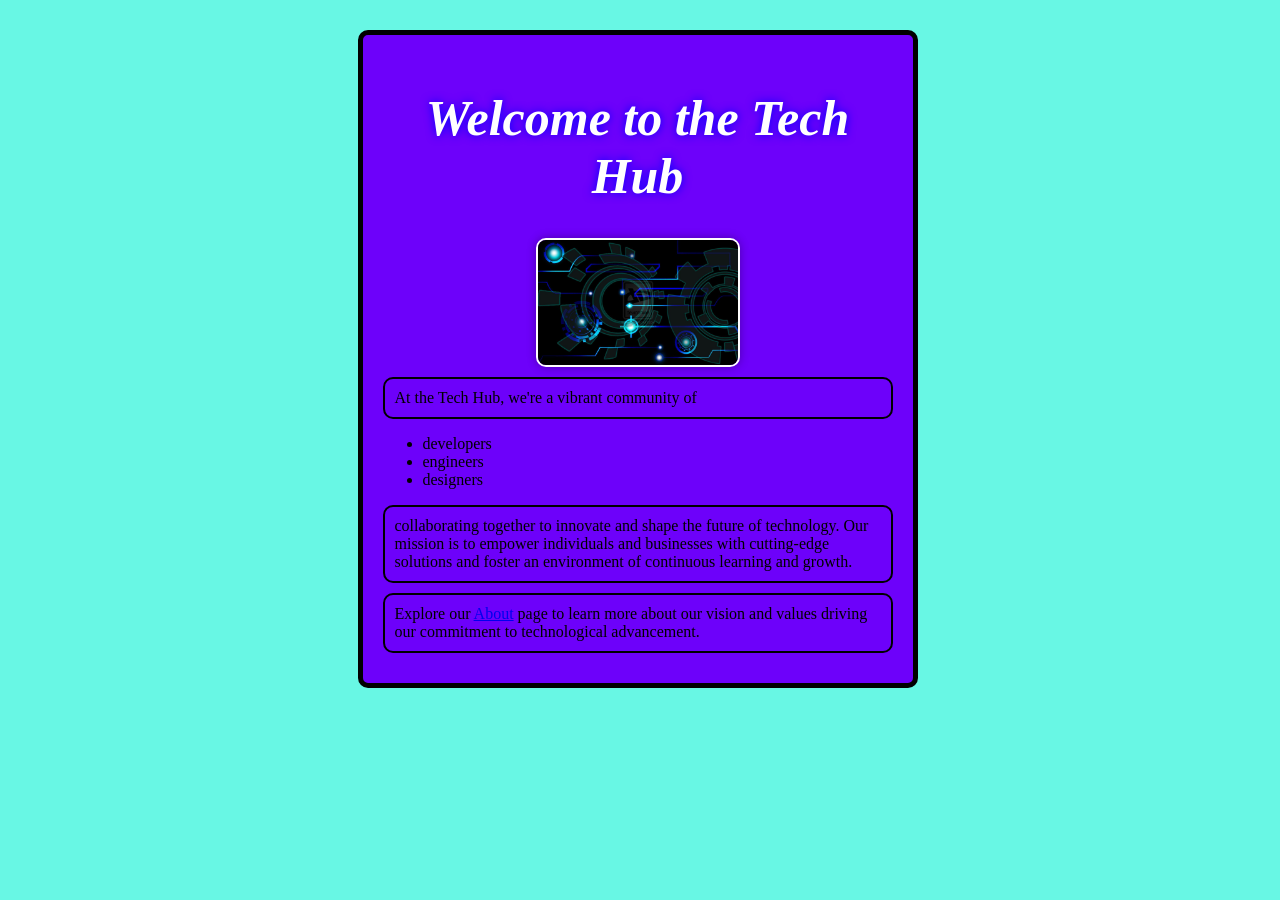
<file: index.html>
<!DOCTYPE html>
<html lang="en">
<head>
    <meta charset="utf-8">
    <title>Tech Hub</title>
    <link href="http://fonts.googleapis.com/css?family=Open+Sans" rel="stylesheet" type="text/css"> 
    <link rel="stylesheet" href="style.css">
    <style>
        .container {
            border-radius: 10px;
            overflow: hidden; 
        }
        .container img {
            border: 2px solid rgb(255, 254, 254);
            box-shadow: 0 0 10px #0000004d;
            border-radius: 10px; 
        }
    </style>
</head>
<body>
    <div class="container">
        <h1>Welcome to the Tech Hub</h1>
        <img src="assets\tech_logo.jpg" alt="The Tech Hub logo: a modern symbol representing technology and innovation." width="200">
        <p>At the Tech Hub, we're a vibrant community of</p>
        <ul>
            <li>developers</li>
            <li>engineers</li>
            <li>designers</li>
        </ul>
        <p>
            collaborating together to innovate and shape the future of technology. Our mission is to empower individuals and businesses with cutting-edge solutions and foster an environment of continuous learning and growth.
        </p>
        <p>
            Explore our <a href="https://www.techhub.com/about">About</a> page to learn more about our vision and values driving our commitment to technological advancement.
        </p>
    </div>
</body>
</html>
</file>
<file: style.css>
body {
    width: 600px;
    margin: 0 auto;
    background-color: #5cf7e2eb;
    padding: 10px 10px 10px 5px;
}

.container {
    background-color: rgb(109, 1, 250); 
    padding: 20px;
    margin: 20px; 
    border: 5px solid black;
}

p {
    margin-top: 10px;
    margin-bottom: 10px;
}

.container img {
    display: block;
    margin: 0 auto; 
}

.container h1 {
    text-align: center;
    font-size: 50px;
    font-weight: bold;
    text-shadow: 0 0 10px #0000FF;
    color: #FFFFFF;
    font-style: italic;
}
p {
    padding: 10px;
    border: 2px solid #000;
    border-radius: 10px;
}
</file>
